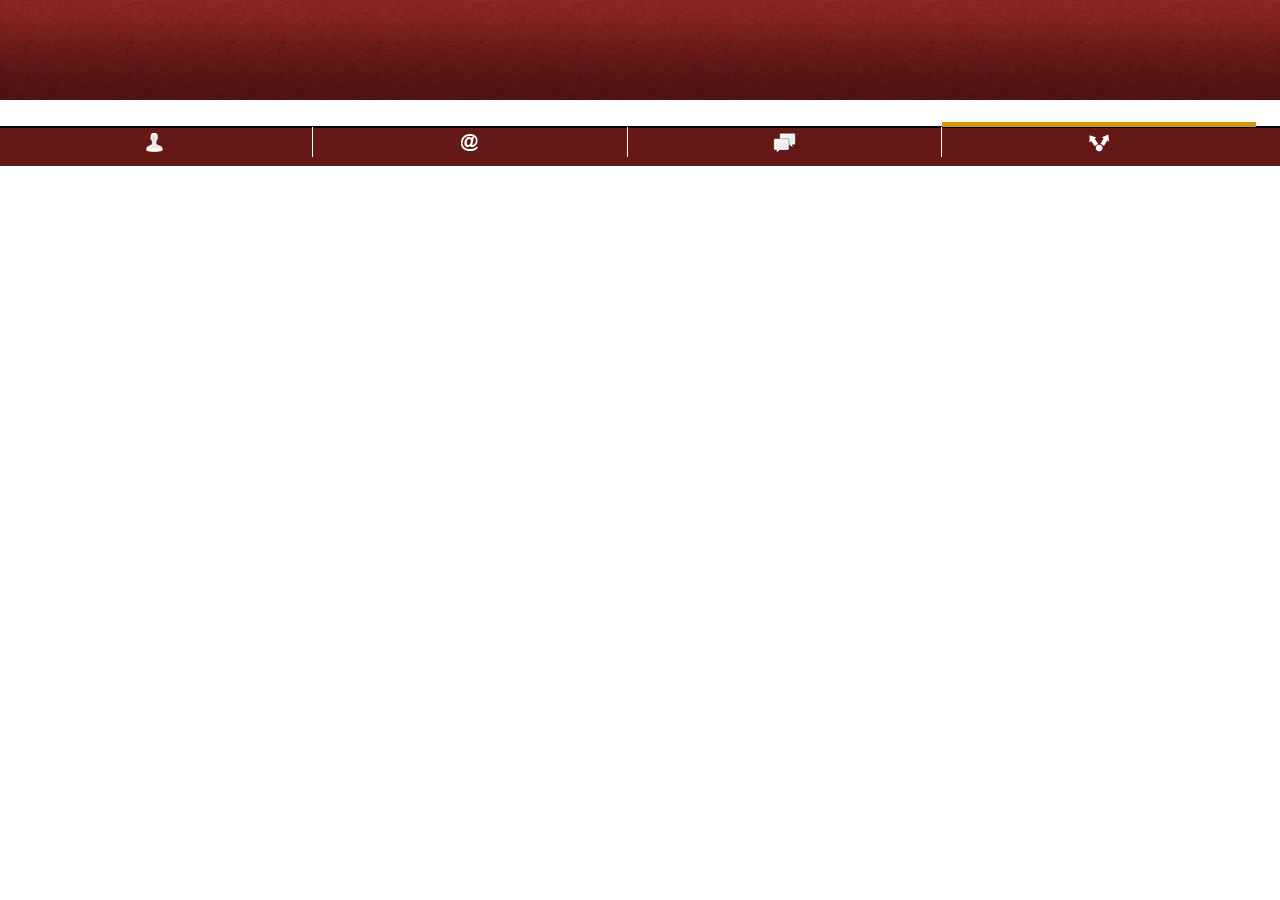
<file: FacebookRSS.html>
﻿<!DOCTYPE html>
<html xmlns="http://www.w3.org/1999/xhtml">
<head>
    <title></title>

    <link href="styles/style.css" rel="stylesheet" />

</head>
<body>

    <div class="container">
        <div class="header">
            <div class="header-bg"></div>

        </div>
    </div>
    <div class="content-area">
        <div id="facebook">
        <script type="text/javascript" src="http://output58.rssinclude.com/output?type=js&amp;id=770954&amp;hash=4cb668b531c423655efeba976867d8da"></script>
        </div>

    </div>

    <div class="footer-area" style="position:relative !important;">
        <ul class="footer">
            <div style="margin-left: -3.5%;">
                <li id="profile">
                    <a href="Profile.html">
                        <div class="profile-icon"></div>
                    </a>
                </li>
                <li id="email">
                    <a href="Email.html">
                        <div class="email-icon"></div>
                    </a>
                </li>
                <li id="chat">
                    <a href="Contacts.html">
                        <div class="chat-icon"></div>
                    </a>
                </li>
                <li id="share" style="border: none">
                    <a href="Social.html" class="active">
                        <div class="share-icon"></div>
                    </a>
                </li>
            </div>
        </ul>
    </div>
</body>
</html>
</file>
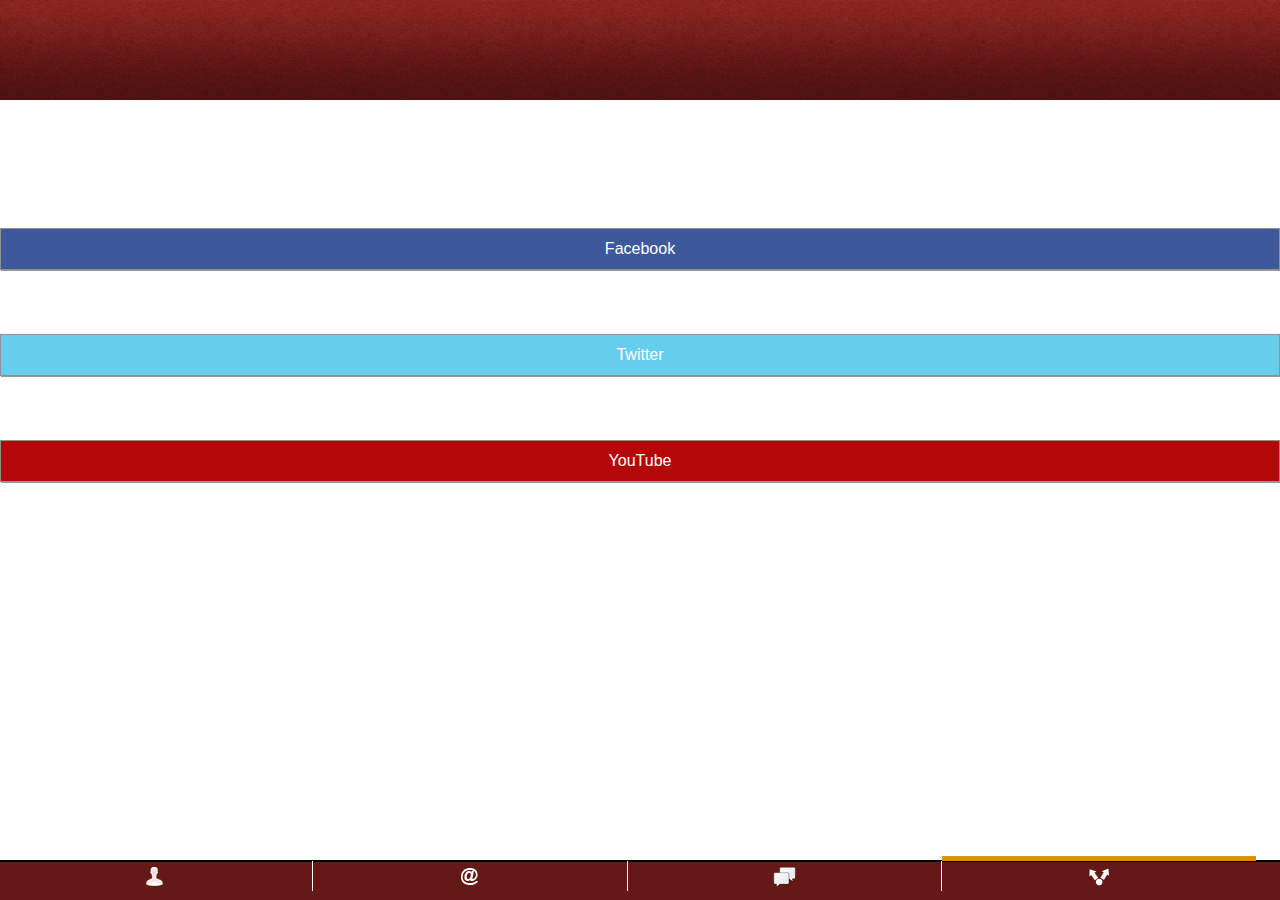
<file: Social.html>
﻿<!DOCTYPE html>
<html xmlns="http://www.w3.org/1999/xhtml">
<head>
    <meta http-equiv="Content-Type" content="text/html; charset=utf-8" />
    <title>lyla Solution</title>    
    <link href="styles/style.css" rel="stylesheet" />

</head>
<body>
    <div class="container">
        <div class="header">
            <div class="header-bg"></div>
            
        </div>
    </div>

   <div class="content-area">
        
        <div class="input-bg" style="margin-top: 10%; background-color:#3C599B">
            <input type="button"   value="Facebook" onclick="window.location='FacebookRSS.html'" />
        </div>
        <div class="input-bg" style="margin-top: 5%; background-color:#67CDEC">
            <input type="button" value="Twitter" onclick="window.location = 'TwitterRSS.html'" />
        </div>
        <div class="input-bg" style="margin-top: 5%; background-color:#b40808" >
            <input type="button" value="YouTube" onclick="window.location = 'YoutubeRSS.html'" />
        </div>

    </div>
    <div class="footer-area">
            <ul class="footer">
                <div style="margin-left: -3.5%;">
                    <li id="profile">
                        <a href="Profile.html" >
                            <div class="profile-icon"></div>
                        </a>
                    </li>
                    <li id="email">
                        <a href="Email.html">
                            <div class="email-icon"></div>
                        </a>
                    </li>
                    <li id="chat">
                        <a href="Contacts.html">
                            <div class="chat-icon"></div>
                        </a>
                    </li>
                    <li id="share" style="border: none">
                        <a href="Social.html" class="active" >
                            <div class="share-icon"></div>
                        </a>
                    </li>
                </div>
            </ul>
        </div>

</body>
</html>
</file>
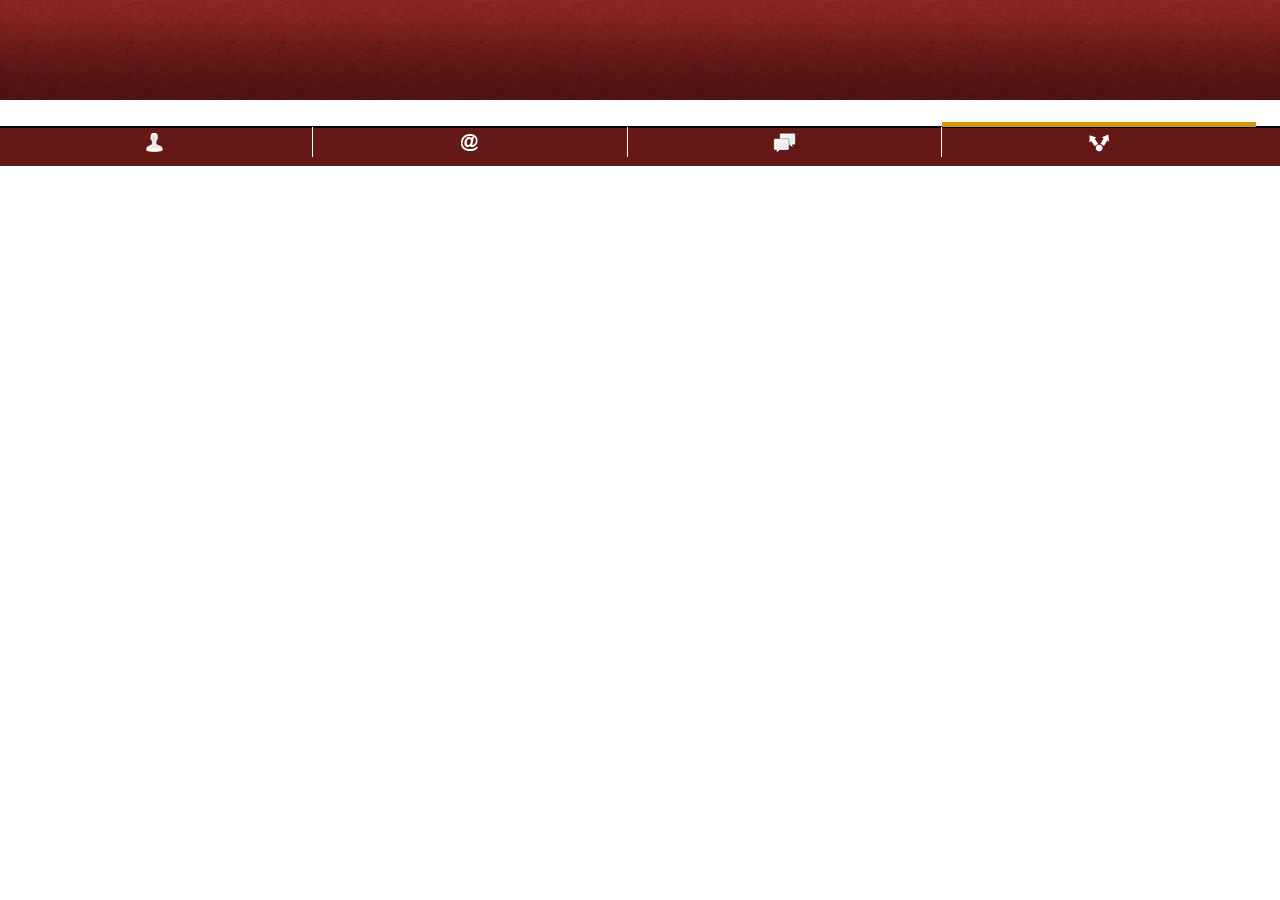
<file: TwitterRSS.html>
﻿<!DOCTYPE html>
<html xmlns="http://www.w3.org/1999/xhtml">
<head>
    <title></title>
    <link href="styles/style.css" rel="stylesheet" />
    
</head>
<body>   
  <div class="container">
        <div class="header">
            <div class="header-bg"></div>

        </div>
    </div>
    <div class="content-area">
        <div id="twitter">

   <script type="text/javascript" src="http://output31.rssinclude.com/output?type=js&amp;id=770983&amp;hash=8a1320bd9f348857efce23adf8aa7fca"></script>

</div>
    </div>
    <div class="footer-area" style="position:relative !important;" >
        <ul class="footer">
            <div style="margin-left: -3.5%;">
                <li id="profile">
                    <a href="Profile.html">
                        <div class="profile-icon"></div>
                    </a>
                </li>
                <li id="email">
                    <a href="Email.html">
                        <div class="email-icon"></div>
                    </a>
                </li>
                <li id="chat">
                    <a href="Contacts.html">
                        <div class="chat-icon"></div>
                    </a>
                </li>
                <li id="share" style="border: none">
                    <a href="Social.html" class="active">
                        <div class="share-icon"></div>
                    </a>
                </li>
            </div>
        </ul>
    </div> 
</body>
</html>
</file>
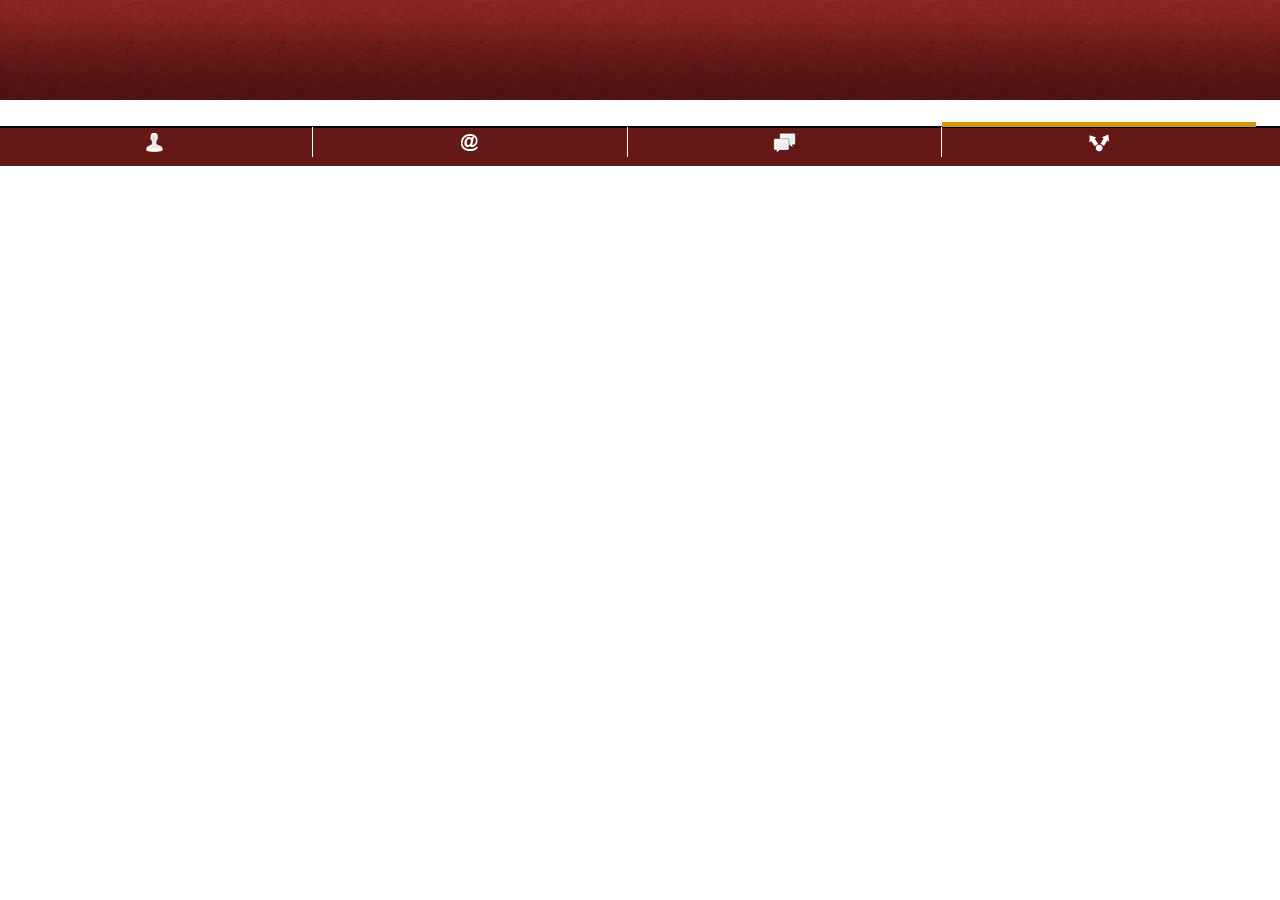
<file: YoutubeRSS.html>
﻿<!DOCTYPE html>
<html xmlns="http://www.w3.org/1999/xhtml">
<head>
    <title></title>
    
    <link href="styles/style.css" rel="stylesheet" />
</head>
<body>

<div class="header">
            <div class="header-bg"></div>

        </div>

<div  class="content-area">
<div id="youtube">
<script type="text/javascript" src="http://output88.rssinclude.com/output?type=js&amp;id=770969&amp;hash=241bb0dfe9de70b584deaf7ef9747f1f"></script>
    </script>

</div>
</div>
<div class="footer-area" style="position:relative !important;">
            <ul class="footer">
                <div style="margin-left: -3.5%;">
                    <li id="profile">
                        <a href="Profile.html">
                            <div class="profile-icon"></div>
                        </a>
                    </li>
                    <li id="email">
                        <a href="Email.html">
                            <div class="email-icon"></div>
                        </a>
                    </li>
                    <li id="chat">
                        <a href="Contacts.html">
                            <div class="chat-icon"></div>
                        </a>
                    </li>
                    <li id="share" style="border: none">
                        <a href="Social.html" class="active">
                            <div class="share-icon"></div>
                        </a>
                    </li>
                </div>
            </ul>
        </div>   
</body>
</html>
</file>
<file: styles/style.css>
﻿@charset "utf-8";
/* CSS Document */
body

{
	margin:0px;
	padding:0px;
	overflow:hidden;
}
.container
{
 height:auto; margin:0px auto;
}

.header
{
	margin:0px auto;
}

.header-bg
{
	background:url(../images/headerbg.png) repeat-x;
	height:100px;
	margin:0px auto;
}
.header-profile

{
	height:40%;
	margin:-35px auto auto auto;
}
.left-profile
{
	margin-left:1%;
	float:left;
}
.profile-pic
{
	background:url(../images/profile-img.png);
	width:103px;
	height:102px;
	float:right;
	-webkit-border-radius: 50%;
    border-radius: 50%;
	margin-top:-10px;
	border:3px solid #FFF;
}
.right-profile
{
	width:60%;
	height:120px;
	margin-left:1%;
	float:left;
}
.page-heading-bg
{
	height:35px;
	background:#d7950b;
	border:1px solid #93908f;
	box-shadow:1px 1px 0px 0px #999;
}
.page-heading
{
	margin:0 1%;
	height:25px;
	padding:5px;
	color:#FFF;
	font-family:Arial;
	font-size:110%;
}

.profile-name
{
	font-size:130%;
	color:#FFF;
	font-family:Verdana;
	width:90%;
	padding:3px;
}

.socialicon-heading
{
	font-size:130%;
	color:#000;
	font-family:Verdana;
	padding:3px;
	border-bottom: 3px solid #999999;
}

.social-icon
{
	width:180px;
	height:auto;
	margin:10px 0 0 5px;
}

.content-area
{
	width:100%;
	height:auto;
	margin:0;
}


.input-bg
{
	margin-top:1%;
	background:#2c2c2d;
	border:1px solid #93908f;
	box-shadow:1px 1px 0px 0px #999;
}
.input-bg input[type=text]
{
	background:none;
    color:#FFF; font-family:Arial; font-size:94%; border:medium none; margin:1%;
}
.input-bg input[type=button]
{
	background:none;
	width:100%; height:40px; margin:0px auto; color:#FFF; font-family:Arial; font-size:16px; border:none;
}

#left-input
{
	border-right:1px solid #FFF; width:40%;
}


.footer-area
{
	width:100%;
	height:40px;
	margin:2% 0 0 0;
	/*background:#2c2c2d;*/
    background:#641917;
    position:fixed;
    bottom:0;
}
.footer
{
	margin:0;
	border:1px solid;
}
.footer li
{
	width:24.5%;
	height:auto;
	float:left;
	display:inline;
	border-right:1px solid #FFF;
}
.footer li a
{
	width:100%;
	height:auto;
	float:left;
}
.footer li a:hover
{
	width:100%;
	height:auto;
	border-top:5px solid #d7950b;
	float:left;
	margin-top:-5px;
}
.footer li a.active
{
	border-top:5px solid #d7950b;
	margin-top:-5px;
}
.profile-icon
{
	background:url(../images/contact-icon.png) no-repeat;
	width:25px;
	height:20px;
	margin:5px auto;
	overflow:hidden;
}
.email-icon
{
	background:url(../images/mail-icon.png) no-repeat;
	width:25px;
	height:20px;
	margin:5px auto;
	overflow:hidden;
}
.chat-icon
{
	background:url(../images/msg-icon.png) no-repeat;
	width:25px;
	height:20px;
	margin:5px auto;
	overflow:hidden;
}
.share-icon
{
	background:url(../images/share-icon.png) no-repeat;
	width:25px;
	height:20px;
	margin:5px auto;
	overflow:hidden;
}

.contact-list
{
    color:#fff;
    padding:2px;
    margin:5px;
    margin-top: 1%;
    background: #2c2c2d;
    border: 1px solid #93908f;
    box-shadow: 1px 1px 0px 0px #999;
    font-family:Calibri;
    font-size:120%;
}

#displayName
{
    height:250px; width: 100%; overflow-y: scroll; margin-bottom: 10px;
}

.logo1
{
    background:url(../images/logo1.png) no-repeat;
    width:200px;
    height:141px;
    margin:0 auto;
}
</file>
